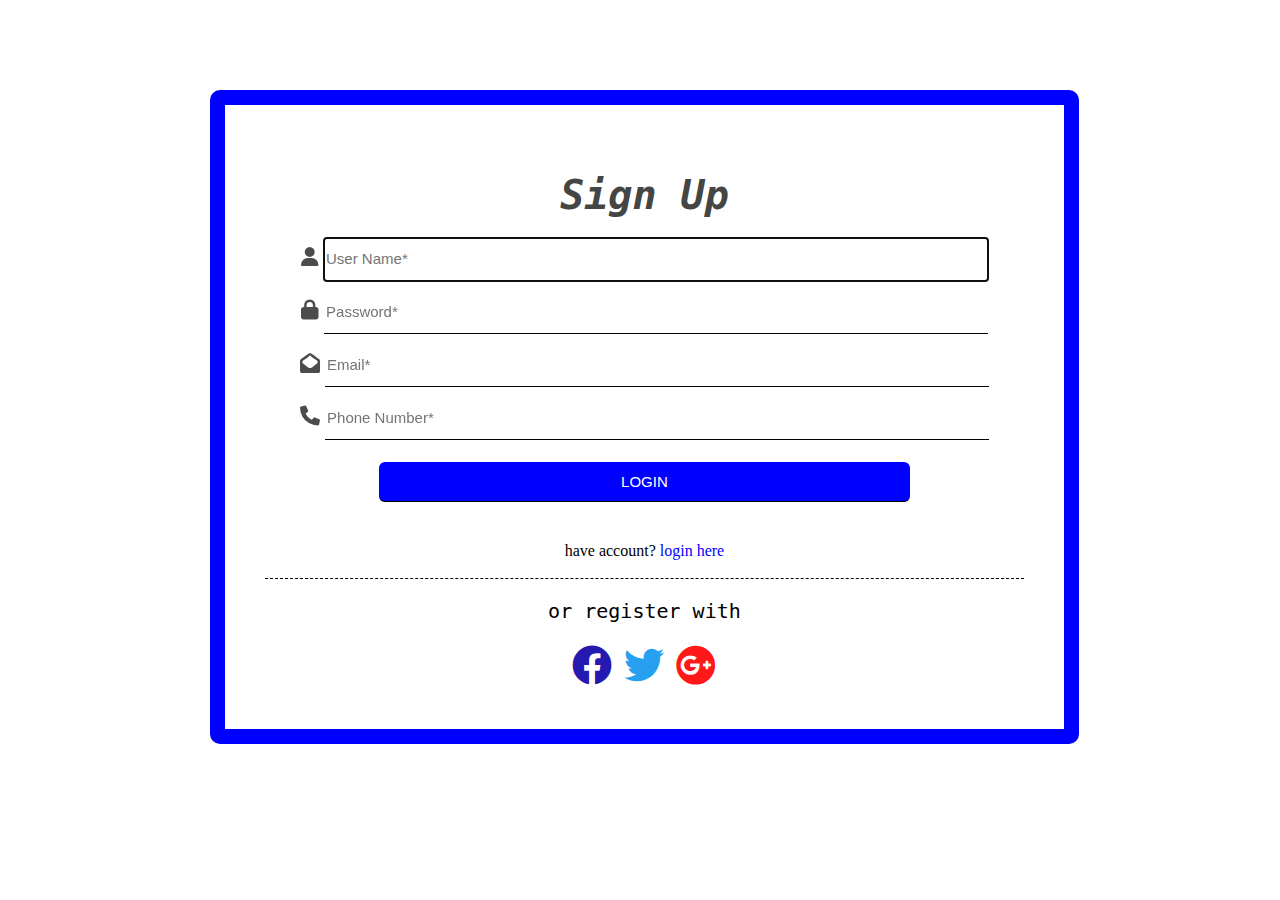
<file: index.html>
<!DOCTYPE html>
<html lang="en">
<head>
    <meta charset="UTF-8">
    <meta http-equiv="X-UA-Compatible" content="IE=edge">
    <meta name="viewport" content="width=device-width, initial-scale=1.0">
    <link rel="stylesheet" href="css/style.css">
    <link rel="stylesheet" href="css/all.css">
    <title>project1</title>
</head>
<body>
<div class="container">
    <h1>Sign Up</h1>
    <form action="a.php" method="get" target="_blank">
        <div class="a">
            <label for="user1"><i class="fa-solid fa-user"></i></label>
            <input type="text" name="user" id="user1" autofocus placeholder="User Name*" required minlength="3" maxlength="15">
        </div>
        <div class="b">
            <label for="pass"><i class="fa-solid fa-lock"></i></label>
            <input type="password" name="password" id="pass" autofocus placeholder="Password*" minlength="4" required maxlength="20">
        </div>
        <div class="c">
            <label for="em"><i class="fa-solid fa-envelope-open"></i></label>
            <input type="email" name="email" id="em" required placeholder="Email*">
        </div>
        <div class="d">
            <label for="num"><i class="fa-solid fa-phone"></i></label>
            <input type="phone-number" name="number" id="num" placeholder="Phone Number*">
        </div>
        <div>
            <input type="submit" value="LOGIN" id="login">
        </div>
    </form>
    <div>
        <p class="aa">
            have account? <a href="index2.html">login here</a>
        </p>
    </div>
    <div class="social">
        <p>or register with</p>
        <a class="facebook" href="https://ar-ar.facebook.com/"><i class="fa-brands fa-facebook"></i></a>
        <a class="twitter" href="https://twitter.com/i/flow/login"><i class="fa-brands fa-twitter"></i></a>
        <a class="google" href="https://accounts.google.com/servicelogin"><i class="fa-brands fa-google-plus"></i></a>
    </div>
</div>
</body>
</html>
</file>
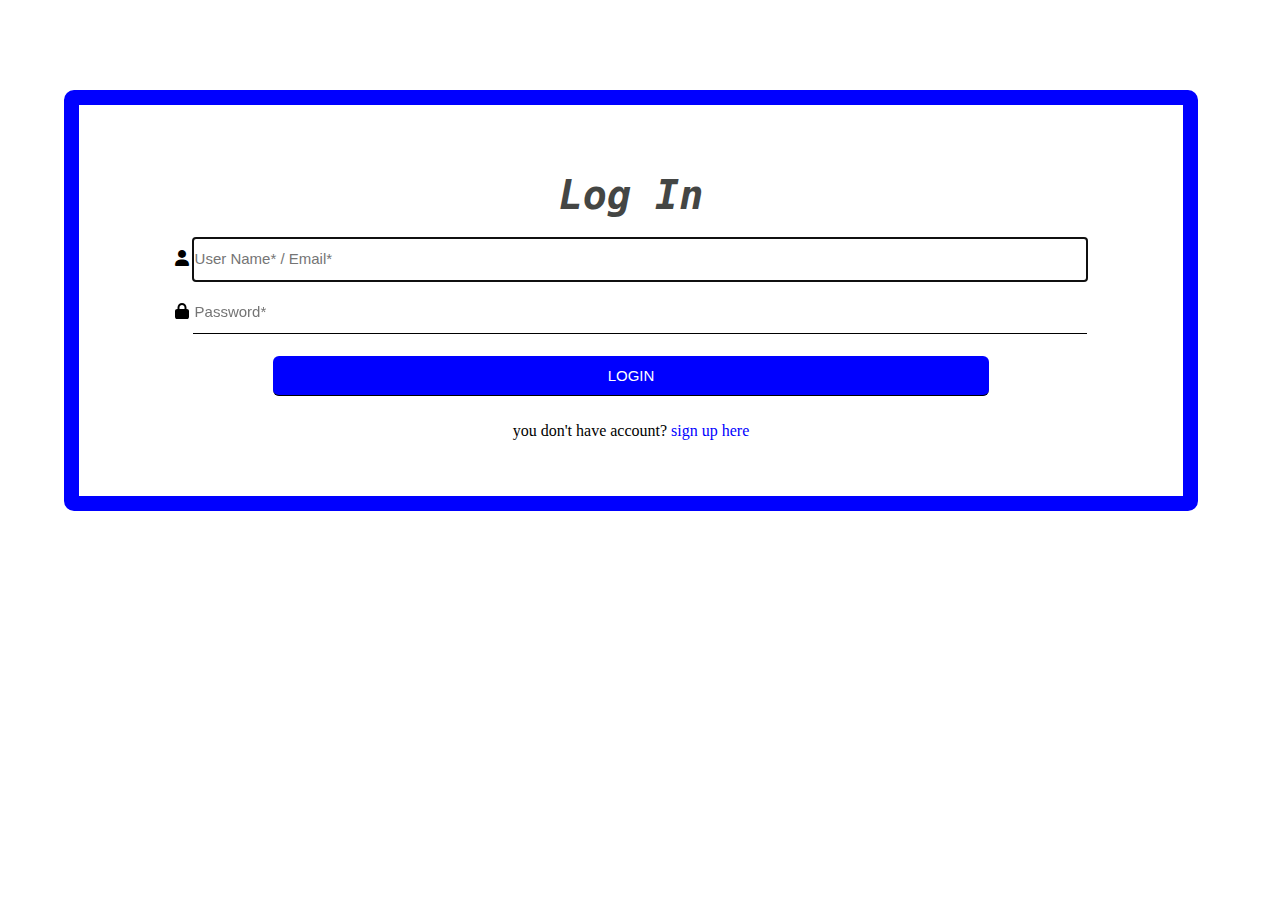
<file: index2.html>
<!DOCTYPE html>
<html lang="en">
<head>
    <meta charset="UTF-8">
    <meta http-equiv="X-UA-Compatible" content="IE=edge">
    <meta name="viewport" content="width=device-width, initial-scale=1.0">
    <link rel="stylesheet" href="css/style2.css">
    <link rel="stylesheet" href="css/all.css">
    <title>project1</title>
</head>
<body>
    <h1>Log In</h1>
    <form action="a.php" method="get" target="_blank">
        <div class="a">
            <label for="user1"><i class="fa-solid fa-user"></i></label>
            <input type="text" name="user" id="user1" autofocus placeholder="User Name* / Email*" required minlength="3" maxlength="15">
        </div>
        <div class="b">
            <label for="pass"><i class="fa-solid fa-lock"></i></label>
            <input type="password" name="password" id="pass" autofocus placeholder="Password*" minlength="4" required maxlength="20">
        </div>
        <div>
            <input type="submit" value="LOGIN" id="login">
        </div>
    </form>
    <div>
        <p class="aa">
            you don't have account? <a href="index.html">sign up here</a>
        </p>
    </div>
</body>
</html>
</file>
<file: css/style.css>
.container{
    margin-top: 90px;
    margin-left: 16%;
    width: 60%;
    border: 15px blue solid;
    padding: 40px;
    background-color: white;
    text-align: center;
    border-radius: 10px;
}
h1{
    font-size: 40px;
    font-family: monospace;
    font-style: italic;
    margin-bottom: 20px; 
    color: #444644;
}
form{
    font-size: 20px;
    width: 100%;
}
#login{
    width: 70%;
    height: 40px;
    background-color: blue;
    color: white;
    border-radius:6px;
    margin-top: 12px;
}
label{
    opacity: .7;
}
input{
    border: none;
    border-bottom: 1px solid black;
    height: 40px;
    width:87%;
    margin-bottom: 10px;
    font-size: 15px;
}
hr{
    width: 250px;
    opacity: .7;
}
.social{
    border-top: dashed 1px black;
    font-size: 20px;
    font-family: monospace;
    font-style: initial;
}

.aa a {
    text-decoration: none;
    color: blue;
}
.aa{
    margin-top: 30px;
    margin-bottom: 18px;
}
.google,.facebook,.twitter{
    text-decoration: none; 
    font-size: 40px;
    opacity: 95%;
}
.facebook{
    color: #1a0dab;
}
.twitter{
    color:#1d9bf0;
}
.google{
    color: red;
    opacity: 90%;
}
</file>
<file: css/style2.css>
h1{
    font-size: 40px;
    font-family: monospace;
    font-style: italic;
    margin-bottom: 20px; 
    color: #444644;
}
body{
    margin-top: 90px;
    margin-left: 5%;
    width: 80%;
    border: 15px blue solid;
    padding: 40px;
    background-color: white;
    text-align: center;
    border-radius: 10px;
}
input{
    border: none;
    border-bottom: 1px solid black;
    height: 40px;
    width:87%;
    margin-bottom: 10px;
    font-size: 15px;
}
#login{
    width: 70%;
    height: 40px;
    background-color: blue;
    color: white;
    border-radius:6px;
    margin-top: 12px;
}
.aa a {
    text-decoration: none;
    color: blue;
}
</file>
